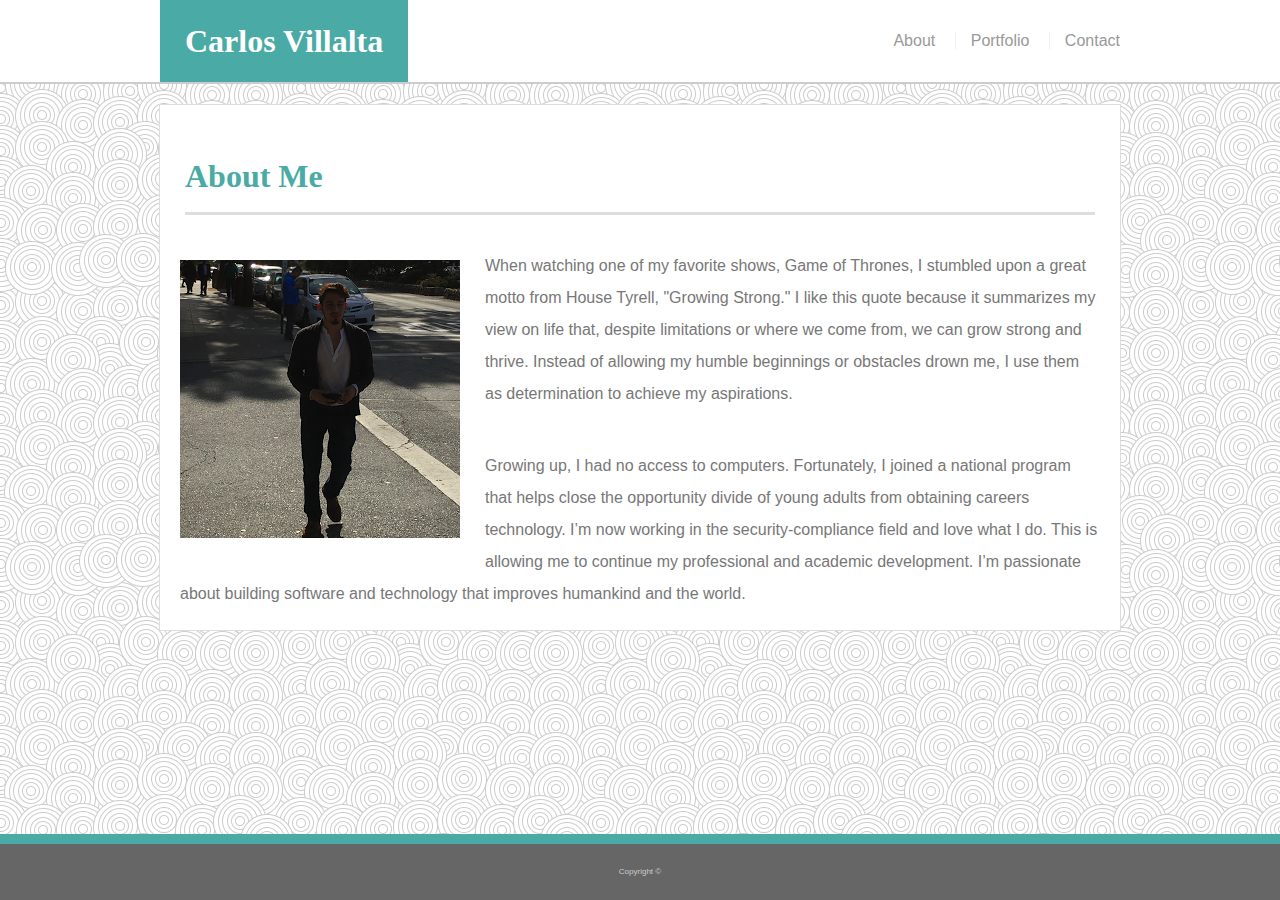
<file: index.html>
<!DOCTYPE html>

<html lang="en">

    <head>

        <meta charset="UTF-8">
        <meta name="viewport" content="width=device-width, initial-scale=1.0, shrink-to-fit=no">
        <meta http-equiv="X-UA-Compatible" content="ie=edge">

        <link href="css/reset.css" rel="stylesheet" type="text/css">
        <link href="css/style.css" rel="stylesheet" type="text/css">
        
        <title>About | Carlos Villalta</title>

    </head>

    <body>

        <header role="banner">

            <div class="logoNav">
                
                <a href="index.html" id="logo">Carlos Villalta</a>
                <nav role="navigation">

                    <a href="index.html" class="aLink" title="link to About Me page">About</a>
                    <a href="portfolio.html" class="aLink" title="link to Portfolio page">Portfolio</a>
                    <a href="contact.html" class="aLink" title="link to Contact page">Contact</a>

                </nav>

            </div>

        </header>

        <section role="region" class="sectionContent">

            <div class="h1Title">

                <h1>About Me</h1>

            </div>
            <img src="images/carlos.png" alt="Carlos" class="aboutMePic">
            <p>When watching one of my favorite shows, Game of Thrones, I stumbled upon a great motto from House Tyrell, &quot;Growing Strong.&quot;  I like this quote because it summarizes my view on life that, despite limitations or where we come from, we can grow strong and thrive.  Instead of allowing my humble beginnings or obstacles drown me, I use them as determination to achieve my aspirations.</p>
            <p>Growing up, I had no access to computers.  Fortunately, I joined a national program that helps close the opportunity divide of young adults from obtaining careers technology.  I’m now working in the security-compliance field and love what I do.  This is allowing me to continue my professional and academic development.  I’m passionate about building software and technology that improves humankind and the world.</p>
        
        </section> 

        <footer class="myFooter" role="contentinfo">

                <p>Copyright &copy;</p> 

        </footer>
  
    </body>

</html>
</file>
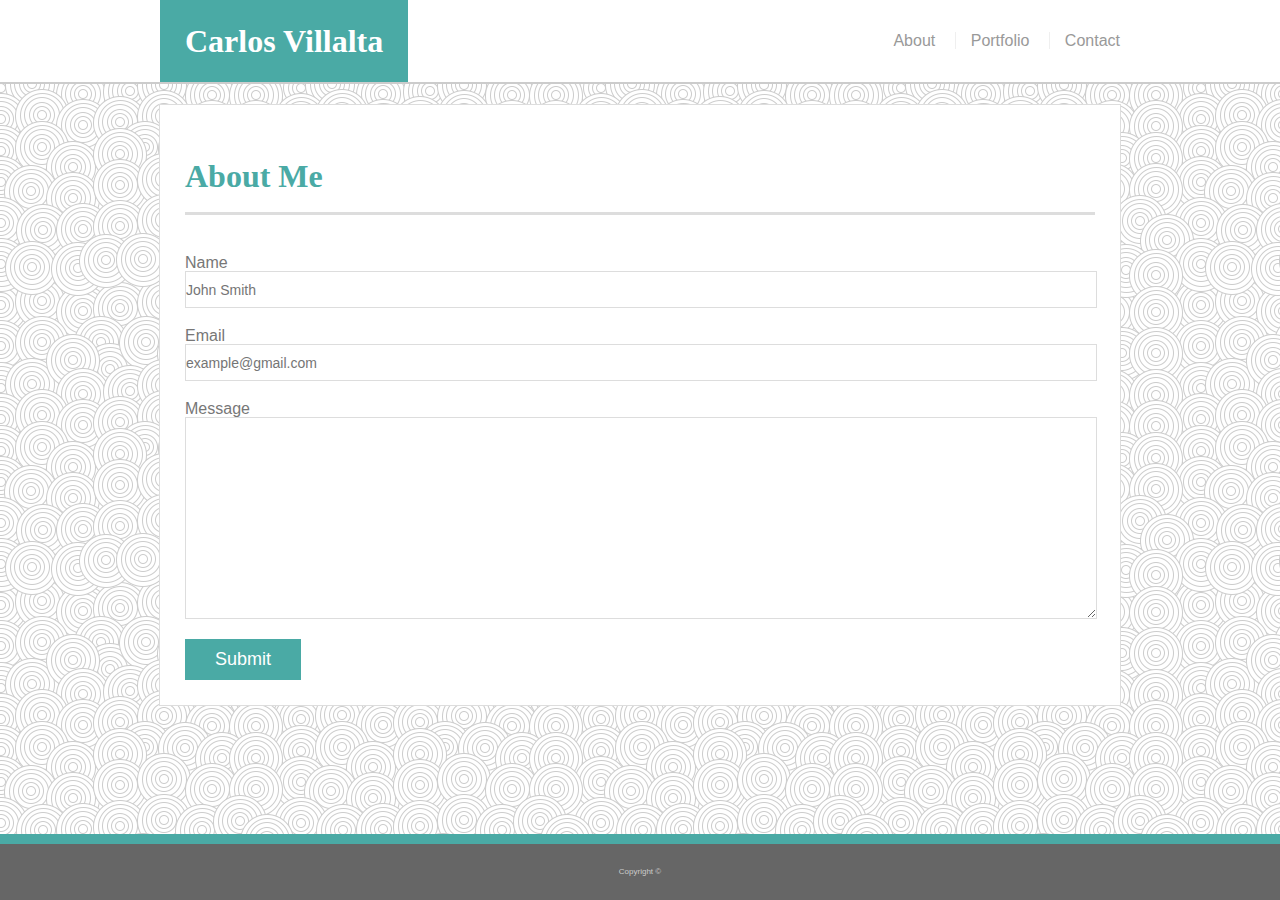
<file: contact.html>
<!DOCTYPE html>

<html lang="en">

    <head>

        <meta charset="UTF-8">
        <meta name="viewport" content="width=device-width, initial-scale=1.0, shrink-to-fit=no">
        <meta http-equiv="X-UA-Compatible" content="ie=edge">

        <link href="css/reset.css" rel="stylesheet" type="text/css">
        <link href="css/style.css" rel="stylesheet" type="text/css">
    
        <title>Contact | Carlos Villalta</title>

    </head>

    <body>

        <header role="banner">

            <div class="logoNav">

                <a href="index.html" id="logo">Carlos Villalta</a>
                <nav role="navigation">

                    <a href="index.html" class="aLink" title="link to About Me page">About</a>
                    <a href="portfolio.html" class="aLink" title="link to Portfolio page">Portfolio</a>
                    <a href="contact.html" class="aLink" title="link to Contact page">Contact</a>

                </nav>

            </div>

        </header>

        <section role="region" class="sectionContent">

                <div class="h1Title">
    
                    <h1>About Me</h1>
    
                </div>
                <form class="contactForm">

                    <ul>

                        <li>
                            <label for="name">Name</label>
                            <input type="text" id="name" name="name" placeholder="John Smith" required="required">
                        </li>
                        <li>
                            <label for="email">Email</label>
                            <input type="email" id="email" name="email" placeholder="example@gmail.com" required="required">
                          </li>
                          <li>
                            <label for="message">Message</label>
                            <textarea id="message" name="message" required="required"></textarea>
                          </li>

                    </ul>
                    <input type="submit">

                </form>
    
        </section> 
    
        <footer class="myFooter" role="contentinfo">
    
                <p>Copyright &copy;</p> 
    
        </footer>
    
    </body>

</html>
</file>
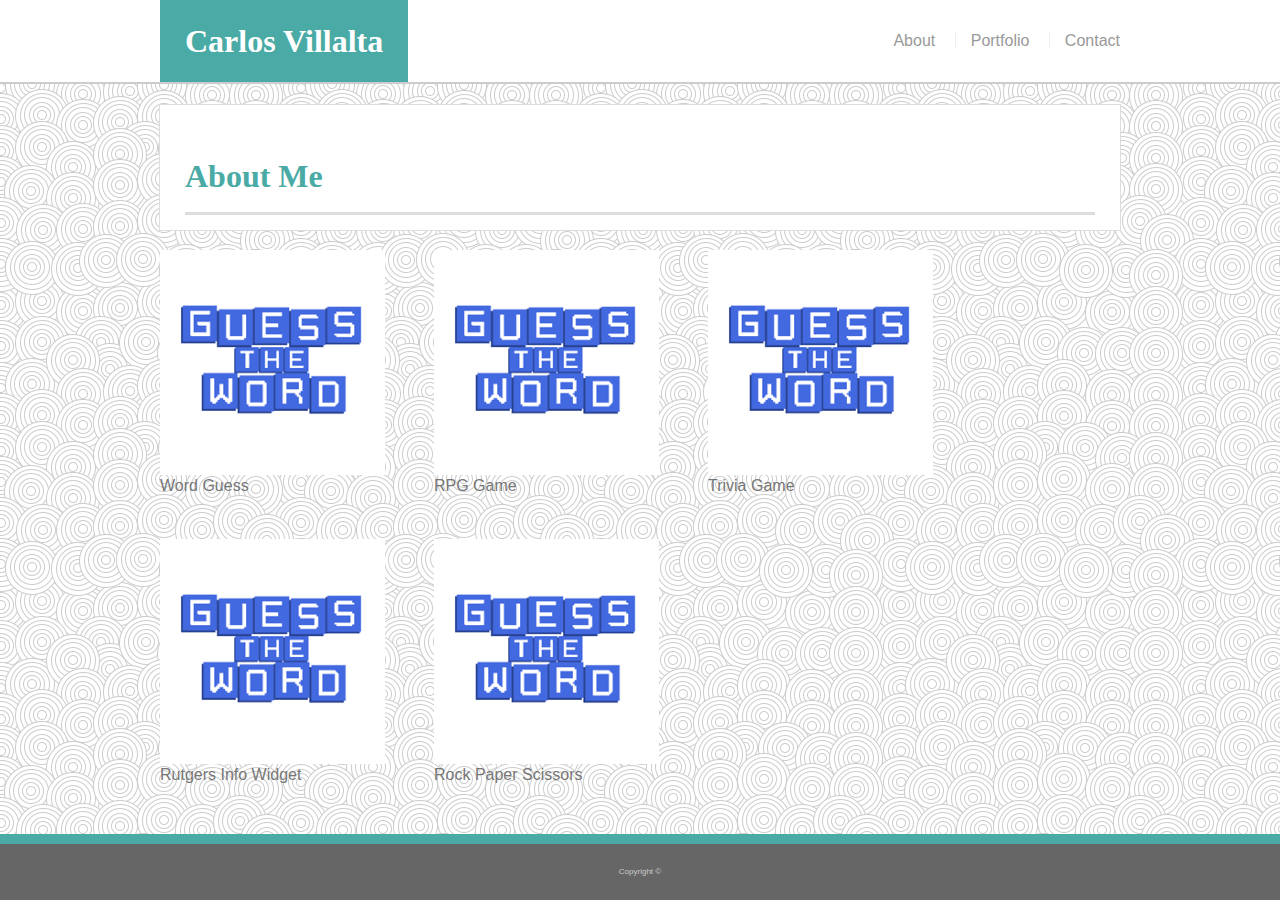
<file: portfolio.html>
<!DOCTYPE html>

<html lang="en">

    <head>

        <meta charset="UTF-8">
        <meta name="viewport" content="width=device-width, initial-scale=1.0">
        <meta http-equiv="X-UA-Compatible" content="ie=edge">

        <link href="css/reset.css" rel="stylesheet" type="text/css">
        <link href="css/style.css" rel="stylesheet" type="text/css">

        <title>Carlos Villalta | Portfolio</title>

    </head>

    <body>

        <header role="banner">

            <div class="logoNav">
        
                <a href="index.html" id="logo">Carlos Villalta</a>
                <nav role="navigation">
        
                    <a href="index.html" class="aLink" title="link to About Me page">About</a>
                    <a href="portfolio.html" class="aLink" title="link to Portfolio page">Portfolio</a>
                    <a href="contact.html" class="aLink" title="link to Contact page">Contact</a>
        
                </nav>
        
            </div>
        
        </header>

        <section role="region" class="sectionContent">

            <div class="h1Title">
            
                <h1>About Me</h1>
            
            </div>
            <div class="workCard">

                <img src="images/guess.png" alt="Word Guess">
                <h3>Word Guess</h3>

            </div>
            <div class="workCard">

                <img src="images/guess.png" alt="RPG Game">
                <h3>RPG Game</h3>
            </div>

            <div class="workCard">

                <img src="images/guess.png" alt="Trivia Game">
                <h3>Trivia Game</h3>

            </div>
            <div class="workCard">

                <img src="images/guess.png" alt="Rutgers Info Widget">
                <h3>Rutgers Info Widget</h3>

            </div>
            <div class="workCard">

                <img src="images/guess.png" alt="Rock Paper Scissors">
                <h3>Rock Paper Scissors</h3>
                  
            </div>
            
        </section> 
    

        <footer class="myFooter" role="contentinfo">

                <p>Copyright &copy;</p> 

        </footer>
    
    </body>

</html>
</file>
<file: css/style.css>
body {
    font-family: Arial, "Helvetica Neue", Helvetica, sans-serif;
    color: #777777;
    font-size: 1em;
    background-image: url(../images/swirlPattern.png); /* image from Toptal.com, Swirl made by Uday. */
}

/* header and navigation bar start */
header {
    width: 100%;
    margin-bottom: 20px;
    border-bottom: 2px solid #ccc;
    background: #ffffff;
    display: flow-root;
    
}

.logoNav {
    width: 100%;
    max-width: 960px;
    margin: 0 auto;
}

#logo {
    font-family: Georgia, Times, "Times New Roman", serif;
    font-size: 2em;
    font-weight: 600;
    background: #4aaaa5;
    color: #fff;
    float: left;
    padding: 25px;
    text-decoration: none;
}

#logo:hover {
    background: #5e7f7e
}

nav {
    float: right;
    padding: 33px 0 33px 0;
}

nav a:hover {
    color: #5e7f7e
}

nav a {
    text-decoration: none;
    color: #999;
    border-left: 1px solid #efefef;
    margin-left: 15px;
    padding-left: 15px;
}

nav a:first-child {
    border-left: 0 none;
  }
/* header and navigation bar end */

/* general content */
.sectionContent {
    margin: 0 auto;
    width: 100%;
    max-width: 960px;
    background: #fff;
    border: 1px solid;
    border-color: #ddd;
}

.h1Title {
    padding: 25px;
    padding-bottom: 15px;
    margin-top: 30px;
}

h1 {
    font-family: Georgia, Times, "Times New Roman", serif;
    font-size: 2em;
    font-weight: 600;
    color: #4aaaa5;
    padding-bottom: 20px;
    border-bottom: 3px solid #dddddd;  
}

.aboutMePic {
    padding: 25px;
    padding-left: 20px;
    float: left;
    margin-top: 4.5px;
}

p {
    padding: 20px;
    line-height: 2;
}

footer.myFooter {
    position: fixed;
    left: 0;
    bottom: 0;
    width: 100%;
    text-align: center;
    color: #ccc;
    font-family: Arial, "Helvetica Neue", Helvetica, sans-serif;
    background: #666;
    font-size: .5em;
    border-top: 10px solid #4aaaa5; 
}

/* for contact info page */
form {
    padding: 25px;
}

.contactForm ul {
    margin-bottom: 20px;
  }

.contactForm li {
    margin-bottom: 20px;
  }

label,
input[type=text],
input[type=email],
textarea {
  display: block;
  width: 100%;
}

input[type=text],
input[type=email],
textarea {
  height: 35px;
  padding: 0;
  font-size: 14px;
  border: 1px solid #dddddd;
}

textarea {
  height: 200px;
}

input[type=submit] {
  padding: 10px 30px;
  font-size: 18px;
  color: #ffffff;
  cursor: pointer;
  background: #4aaaa5;
  border: 0 none;
}

/* portfolio page */
.workCard {
    position: relative;
    float: left;
    width: 274px;
    margin: 20px 0 25px;
    overflow: auto;
  }
  
  .work:nth-child(even) {
    margin-right: 40px;
  }
  
  .work img {
    width: 100%;
    border: 0 none;
    opacity: 0.8;
  }
  
  .work h3 {
    position: absolute;
    bottom: 20px;
    width: 100%;
    padding: 15px;
    margin-bottom: 0;
    font-weight: 300;
    line-height: 30px;
    color: #ffffff;
    text-align: center;
    background: #4aaaa5;
    border-bottom: 0;
  }
</file>
